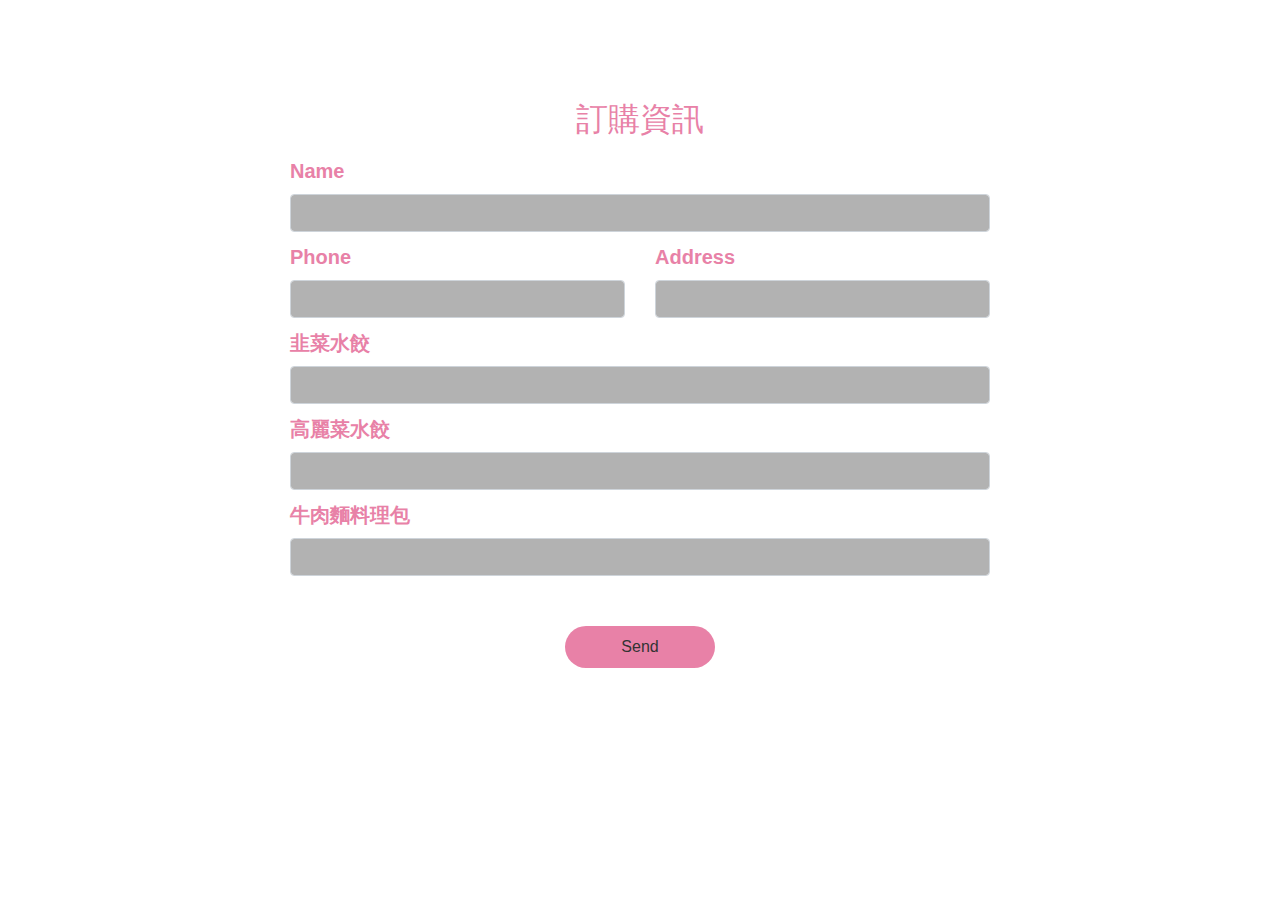
<file: index.html>
<!DOCTYPE html>
<html lang="en">
  <head>
    <meta charset="UTF-8" />
    <meta name="viewport" content="width=device-width, initial-scale=1.0" />
    <link rel="stylesheet" href="./contact.css" />
    <link
      rel="stylesheet"
      href="https://stackpath.bootstrapcdn.com/bootstrap/4.4.1/css/bootstrap.min.css"
    />
    <title>Document</title>
  </head>
  <body>
    <div class="main">
      <div class="contact lean-bg-bottom-right" id="emailPage">
        <div class="container">
          <h2 class="wow bounceInRight">訂購資訊</h2>
          <!-- 改 -->
          <form class="form wow fadeInUp" action="javascript:GoogleForm();">
            <!-- 改 -->
            <form-group class="form-group">
              <div class="row">
                <div class="col-sm-12">
                  <label for="name">Name</label>
                <!-- 改 --> 
                  <input class="form-control" id="name" name="Name" />
                <!-- 改 -->
                </div>
              </div>
              <div class="row">
                <div class="col-sm-6 phone">
                  <label for="tel">Phone</label>
                    <!-- 改 -->
                  <input class="form-control" id="tel" type="tel" name="Tel" />
                    <!-- 改 -->
                </div>
                <div class="col-sm-6 email">
                  <label for="email">Address</label>
                  <!-- 改 如果是EMAIL要加入 type="email"-->
                  <input class="form-control" id="email"    name="Address"/>
                   <!-- 改 -->
                </div>
              </div>


<!--  -->

              <div class="row">
                <div class="col-sm-12 dumplin">
                  <label for="message">韭菜水餃</label>
                  <!-- 改 -->
                  <input type="text" class="form-control" id="message"   name="A" />
                  <!-- 改 -->
                </div>
              </div>
              <div class="row">
                <div class="col-sm-12 dumplin">
                  <label for="message">高麗菜水餃</label>
                  <!-- 改 -->
                  <input type="text" class="form-control" id="message"  name="B" />
                  <!-- 改 -->
                </div>
              </div>
              <div class="row">
                <div class="col-sm-12 dumplin">
                  <label for="message">牛肉麵料理包</label>
                  <!-- 改 -->
                  <input type="text" class="form-control" id="message" name="Beef" />
                  <!-- 改 -->
                </div>
              </div>

<!--  -->




              <div class="row">
                <div class="col-sm-12 submit">
                  <input class="btn sendBtn wow heartBeat" type="submit" value="Send" />
                </div>
              </div>
            </form-group>
          </form>
         
        </div>
      </div>
    </div>

    <script src="https://cdnjs.cloudflare.com/ajax/libs/jquery/3.4.1/jquery.min.js"></script>
    <script src="./script.js"></script>
  </body>
</html>
</file>
<file: contact.css>
.main .contact {
  padding-top: 100px;
  padding-bottom: 40px;
  text-align: center;
}
.main .contact h2 {
  color: #e881a7;
}
.main .contact .form {
  max-width: 700px;
  margin-left: auto;
  margin-right: auto;
  text-align: left;
}
.main .contact .form .form-group label {
  font-size: 20px;
  padding-top: 10px;
  color: #e881a7;
  font-weight: 600;
}
.main .contact .form .form-group input,
.main .contact .form .form-group textarea {
  width: 100%;
  background-color: rgba(0, 0, 0, 0.3);
  color: #fff;
}
.main .contact .form .form-group input:focus,
.main .contact .form .form-group textarea:focus {
  outline: 0;
  border-color: #e881a7;
  box-shadow: 0px 0px 3px 1px #e881a7;
}
.main .contact .form .form-group textarea {
  resize: none;
  height: 300px;
}
.main .contact .form .form-group .mesinput {
  height: 200px;
}
.main .contact .form .form-group .submit {
  text-align: center;
}
.main .contact .form .form-group .submit .sendBtn {
  background-color: #e881a7;
  border-radius: 30px;
  width: 150px;
  color: #333;
  border: none;
  line-height: 30px;
  margin-left: 0;
  margin-top: 50px;
}
.main .contact .form .form-group .submit .sendBtn:hover {
  opacity: 1;
  color: #fff;
}
.main .contact .bottomInfo {
  text-align: center;
}
.main .contact .bottomInfo .or {
  padding-top: 40px;
  padding-bottom: 30px;
  color: #fff;
}
.main .contact .bottomInfo .info .mail,
.main .contact .bottomInfo .info .tel {
  display: block;
  margin-bottom: 30px;
  color: #e881a7;
  font-weight: 600;
}
.main .contact .bottomInfo .info .tel {
  color: #fefefe;
}
.main .contact .bottomInfo .infoIcon .fab {
  font-size: 32px;
  padding: 10px;
  color: #e881a7;
  transition: 0.3s;
  cursor: pointer;
  transition: 0.3s;
}
.main .contact .bottomInfo .infoIcon .fab:hover {
  opacity: 0.8;
  transform: translateY(-20%);
}
</file>
